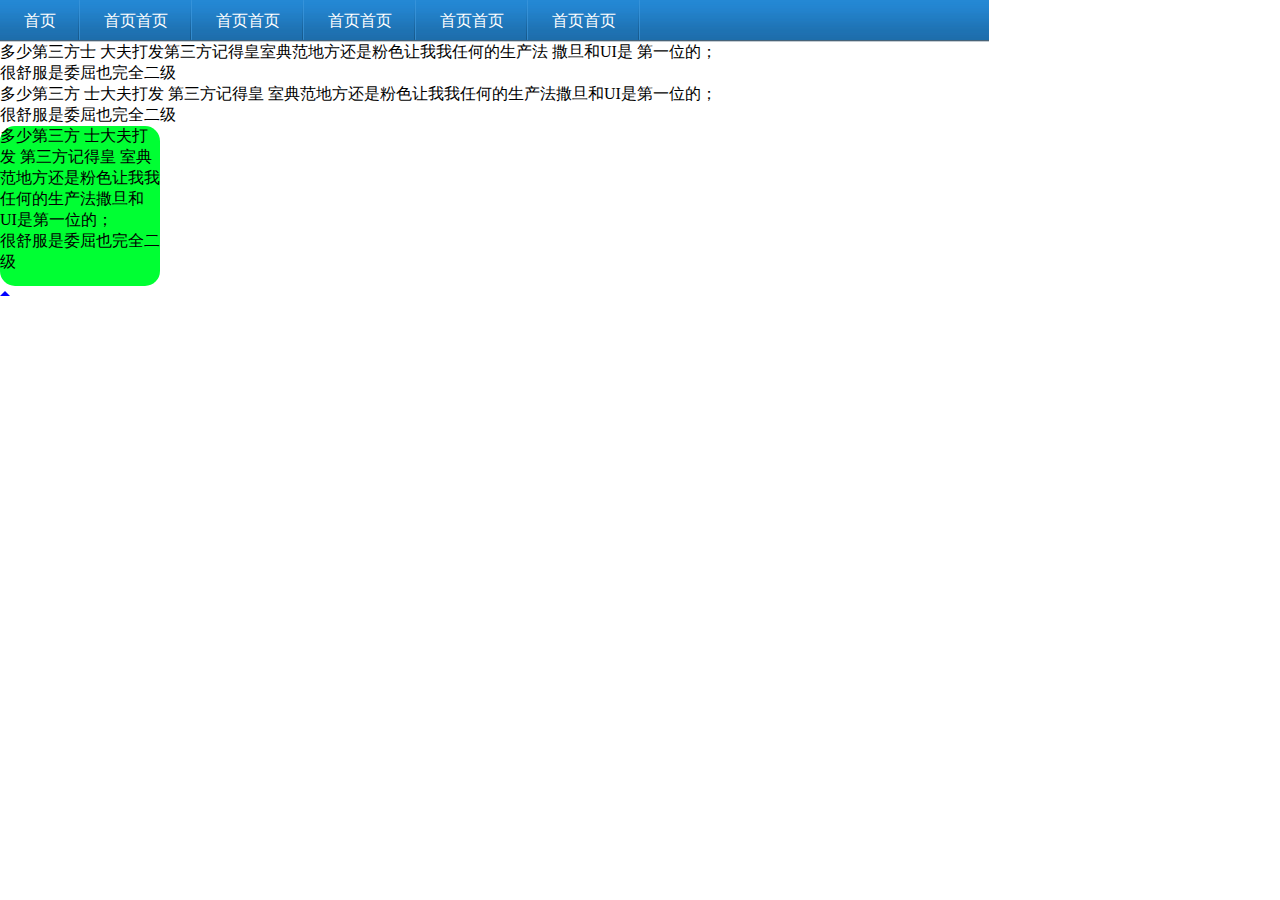
<file: 0718/index.html>
<!DOCTYPE html PUBLIC "-//W3C//DTD XHTML 1.0 Transitional//EN" "http://www.w3.org/TR/xhtml1/DTD/xhtml1-transitional.dtd">
<html xmlns="http://www.w3.org/1999/xhtml">
<head>
<meta http-equiv="Content-Type" content="text/html; charset=utf-8" />
<link rel="stylesheet" type="text/css" href="css/style.css"/>
<title>无标题文档</title>
</head>

<body>
<div class="nav">
<ul>
	<li><a href="#">首页</a></li>
    <li><a href="#">首页首页</a></li>
    <li><a href="#">首页首页</a></li>
    <li><a href="#">首页首页</a></li>
    <li><a href="#">首页首页</a></li>
    <li><a href="#">首页首页</a></li>
</ul>
</div>
<!--<div id="box">
<div class="over">
电话费的身份和第三方看的收费空间的回复的身份
<p>这是一段虎爷温热</p>
</div>
<div class="over">
电话费的身份和第三方看的收费空间的回复的身份
<p>这是一段文字司法局史蒂夫多少分地方</p>
</div>
</div>-->
<p class="first">多少第三方士 大夫打发第三方记得皇室典范地方还是粉色让我我任何的生产法 撒旦和UI是 第一位的；<br/>很舒服是委屈也完全二级</p>
<p class="two">多少第三方 士大夫打发 第三方记得皇 室典范地方还是粉色让我我任何的生产法撒旦和UI是第一位的；<br/>很舒服是委屈也完全二级</p>
<p class="three">多少第三方 士大夫打发 第三方记得皇 室典范地方还是粉色让我我任何的生产法撒旦和UI是第一位的；<br/>很舒服是委屈也完全二级</p>
<div class="border"></div>
</body>
</html>
</file>
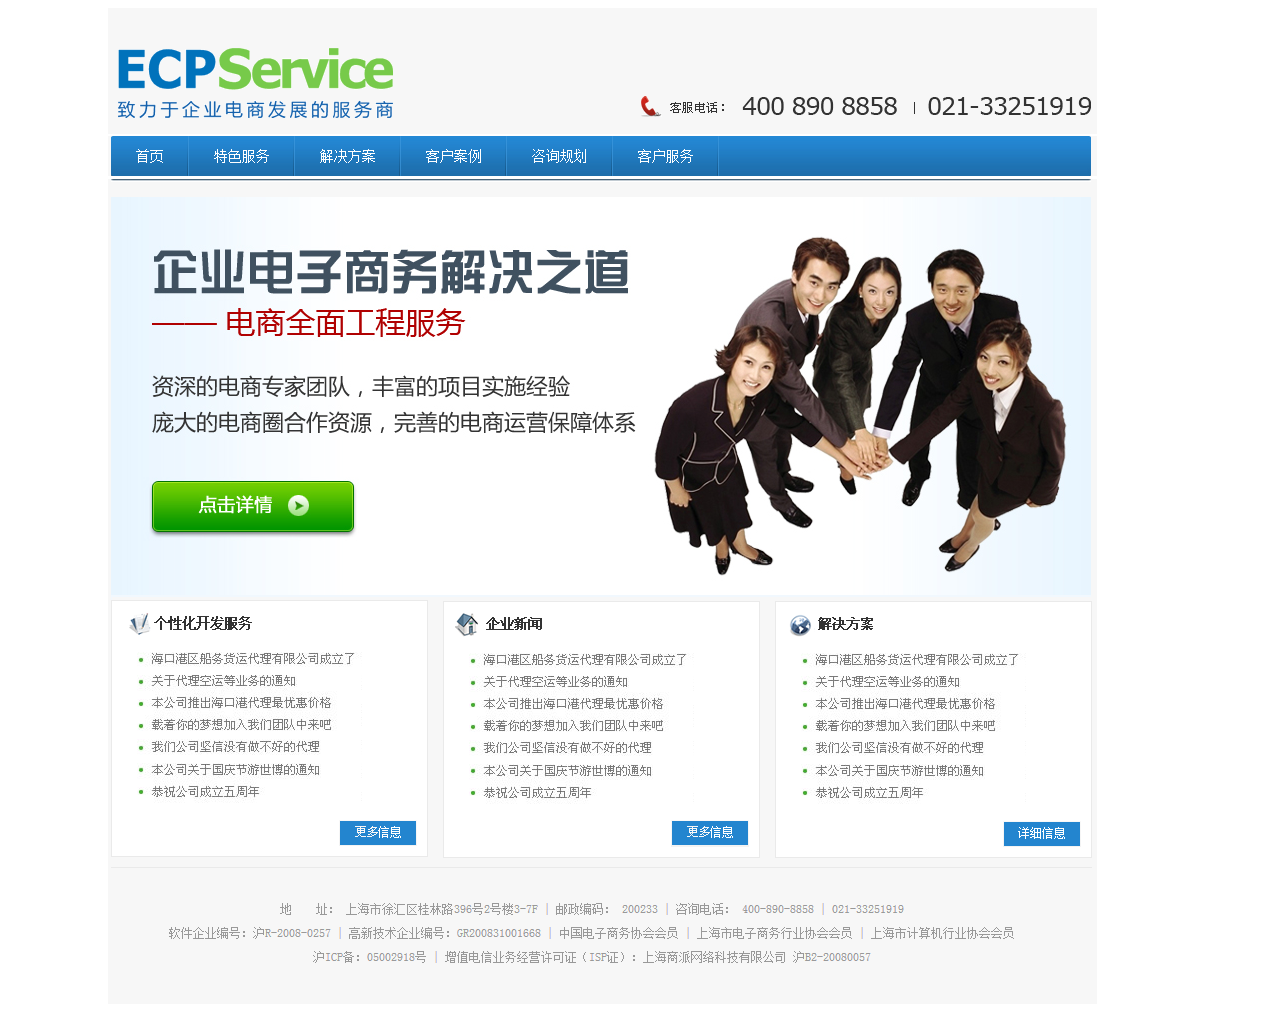
<file: 0713/huatu.html>
<!DOCTYPE html PUBLIC "-//W3C//DTD XHTML 1.0 Transitional//EN" "http://www.w3.org/TR/xhtml1/DTD/xhtml1-transitional.dtd">
<html xmlns="http://www.w3.org/1999/xhtml">
<head>
<meta http-equiv="Content-Type" content="text/html; charset=utf-8" />
<link rel="stylesheet" type="text/css" href="huatu.css" />
<title>无标题文档</title>
</head>

<body>
<div id="box">
	<div id="logo">
    <img src="images/images/images/images/images/2_01.png" />
    </div>
    <div id="titt">
    <img src="images/images/images/01_02.png" />
    </div>
    <div id="main">
    <img src="images/images/images/01_03.png" />
    </div>
    <div id="back">
    <img src="images/images/images/02_04.png" />
    </div>
    <div id="last">
    <img src="images/images/images/images/04_05.png" />
    </div>
   
</div>

</body>
</html>
</file>
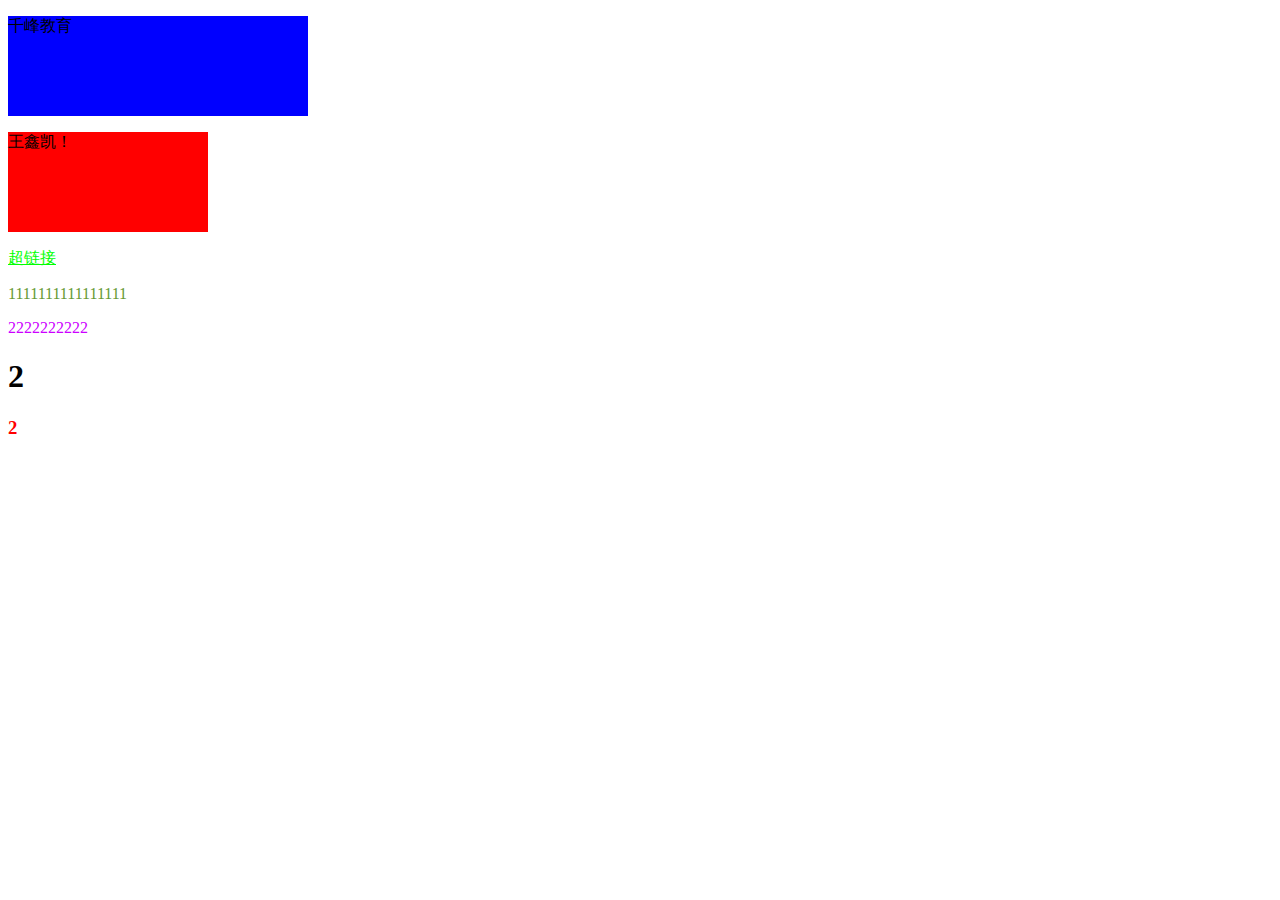
<file: 0713/wxk.html>
<!DOCTYPE html PUBLIC "-//W3C//DTD XHTML 1.0 Transitional//EN" "http://www.w3.org/TR/xhtml1/DTD/xhtml1-transitional.dtd">
<html xmlns="http://www.w3.org/1999/xhtml">
<head>
<meta http-equiv="Content-Type" content="text/html; charset=utf-8" />
<title>无标题文档</title>
<link type="text/css" rel="stylesheet" href="wxk.css" />
<style>
/**{color:#0C0;}*/
p.ert{color:#693}
p#bat{color:#C0F}
h1+h3{color:#F00}

</style>
</head>

<body>

<p class="box bos">
千峰教育
</p>
<p class="box">
王鑫凯！
</p>
<!--<div id="sqpz"></div>-->
<!--<div>
   <p>这是一个段落！这是常识</p>
   <h1>这是一个标题</h1>
   <b>333</b>
</div>-->
 <a href="#">超链接</a>
 <p class="ert">1111111111111111</p>
 <p id="bat">2222222222</p>
 <h1>2</h1>
 <h3>2</h3>
</body>
</html>
</file>
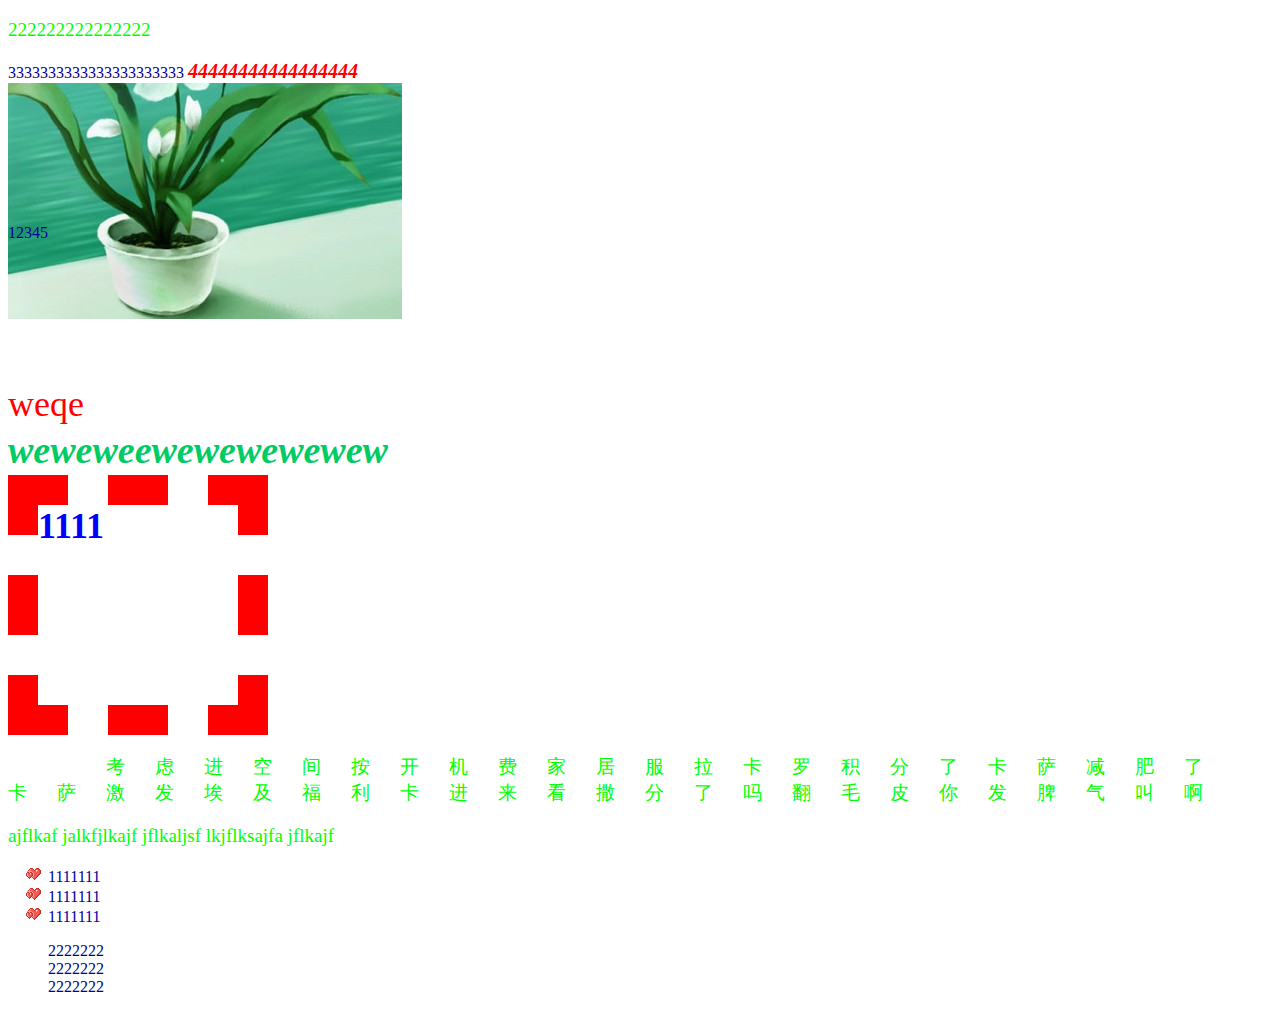
<file: 0714/h0714.html>
<!DOCTYPE html PUBLIC "-//W3C//DTD XHTML 1.0 Transitional//EN" "http://www.w3.org/TR/xhtml1/DTD/xhtml1-transitional.dtd">
<html xmlns="http://www.w3.org/1999/xhtml">
<head>
<meta http-equiv="Content-Type" content="text/html; charset=utf-8" />
<title>无标题文档</title>
<link rel="stylesheet" type="text/css" href="css0714.css" />
</head>

<body>
<p>222222222222222</p>
3333333333333333333333
<b>44444444444444444</b>
<div id="box">12345</div>
<a href="#">weqe</a>
<div id="er">weweweewewewewewew</div>
<div id="re">1111</div>
<p class="ddf">考虑进空间按开机费家居服拉卡罗积分了卡萨减肥了卡萨激发埃及福利卡进来看撒分了吗翻毛皮你发脾气叫啊</p>
<p class="ffs">ajflkaf jalkfjlkajf jflkaljsf lkjflksajfa jflkajf</p>
<ul id="eee">
<li>1111111</li>
<li>1111111</li>
<li>1111111</li>
</ul>
<div>
<ol id="rrr">
<li>2222222</li>
<li>2222222</li>
<li>2222222</li>
</ol>
</div>
</body>
</html>
</file>
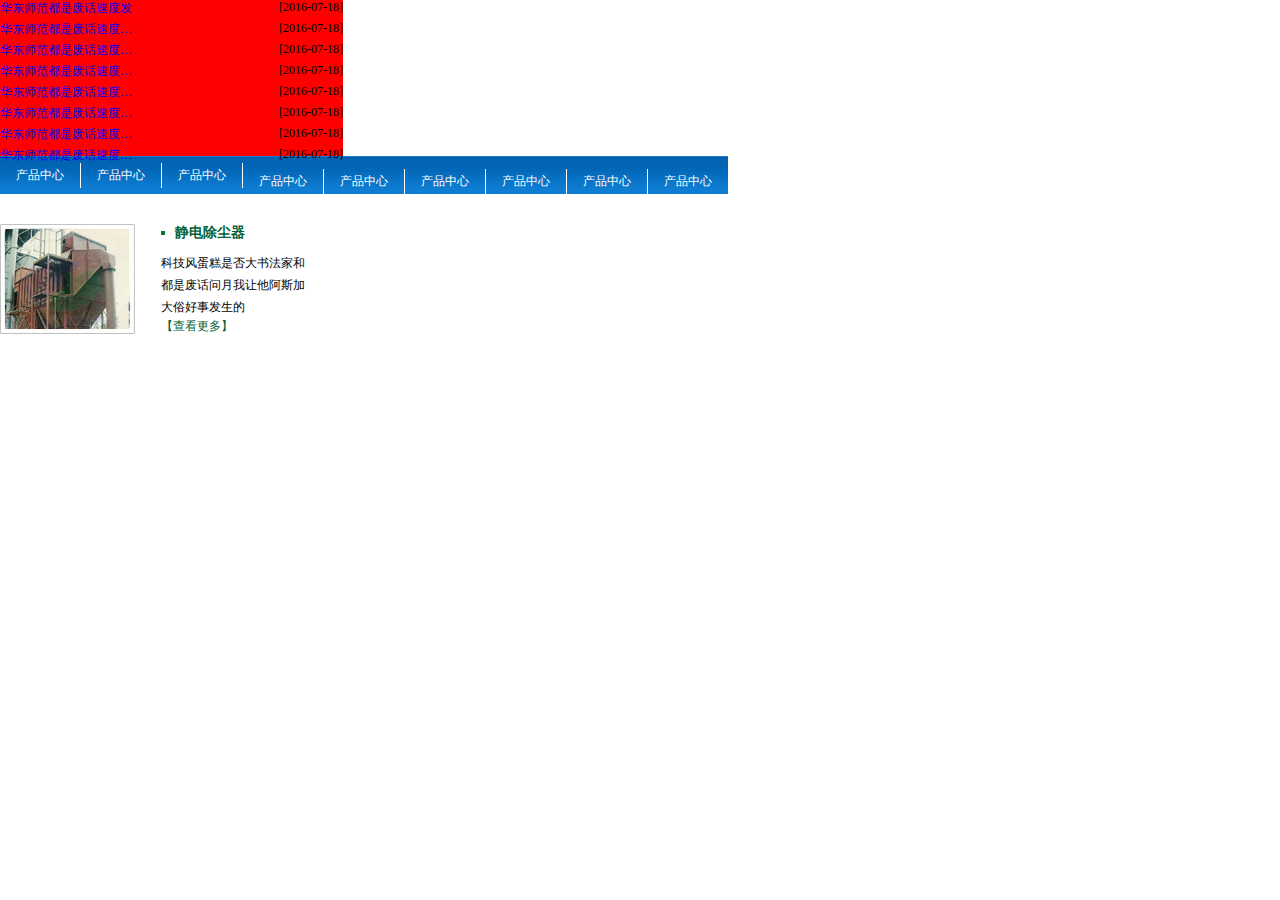
<file: 0718/list.html>
<!DOCTYPE html PUBLIC "-//W3C//DTD XHTML 1.0 Transitional//EN" "http://www.w3.org/TR/xhtml1/DTD/xhtml1-transitional.dtd">
<html xmlns="http://www.w3.org/1999/xhtml">
<head>
<meta http-equiv="Content-Type" content="text/html; charset=utf-8" />
<title>无标题文档</title>
<style>
 *{margin:0;padding:0;font-size:12px;}
 ul,li,ol{list-style:none;}
 a{text-decoration:none;}
 #box{width:343px;height:156px;background:#F00;}
 #box ul a{width:135px;overflow:hidden; white-space:nowrap; text-overflow:ellipsis; display:inline-block;}
 #box span{float:right;}
 #nav{width:728px;height:38px; background:url(images/nav_03.png)}
 #nav ul a{color:#fff;}
 #nav ul li{float:left;line-height:25px;border-right:1px solid #fff;margin-top:7px;width:80px;text-align:center;font-size:10px}
 #nav #last{border:none;}
 dl{width:307px;height:148px;}
 dl dt,dd{margin-top:30px;}
 dt{width:135px;height:110px;float:left;}
 dd{width:146px;height:110px;float:right;}
 h5{font-size:14px;color:#006239; background:url(images/img_06.png) no-repeat left center;padding-left:14px;}
 dl p{line-height:22px;padding-top:10px;}
 dl a{color:#006239;}
</style>
</head>

<body>
<div id="box">
	<ul>
    	<li><span>[2016-07-18]</span><a href="#">华东师范都是废话速度发</a></li>
        <li><span>[2016-07-18]</span><a href="#">华东师范都是废话速度发货都是废话电话费</a></li>
       <li> <span>[2016-07-18]</span><a href="#">华东师范都是废话速度发货都是废话电话费</a></li>
        <li><span>[2016-07-18]</span><a href="#">华东师范都是废话速度发货都是废话电话费</a></li>
       <li> <span>[2016-07-18]</span><a href="#">华东师范都是废话速度发货都是废话电话费</a></li>
       <li> <span>[2016-07-18]</span><a href="#">华东师范都是废话速度发货都是废话电话费</a></li>
       <li> <span>[2016-07-18]</span><a href="#">华东师范都是废话速度发货都是废话电话费</a></li>
       <li> <span>[2016-07-18]</span><a href="#">华东师范都是废话速度发货都是废话电话费</a></li>
       
    </ul>
</div>
<div id="nav">
	<ul>
    	<li><a href="#">产品中心</a></li>
        <li><a href="#">产品中心</a></li>
        <li><a href="#">产品中心</a></li>
        <li><a href="#">产品中心</a></li>
        <li><a href="#">产品中心</a></li>
        <li><a href="#">产品中心</a></li>
        <li><a href="#">产品中心</a></li>
        <li><a href="#">产品中心</a></li>
        <li id="last"><a href="#">产品中心</a></li>
        
    </ul>
</div>
<dl>
	<dt><img src="images/img_03.png"/></dt>
    <dd>
    	<h5>静电除尘器</h5>
        <p>科技风蛋糕是否大书法家和都是废话问月我让他阿斯加大俗好事发生的</p>
        <a href="#">【查看更多】</a>
    </dd>
</dl>
</body>
</html>
</file>
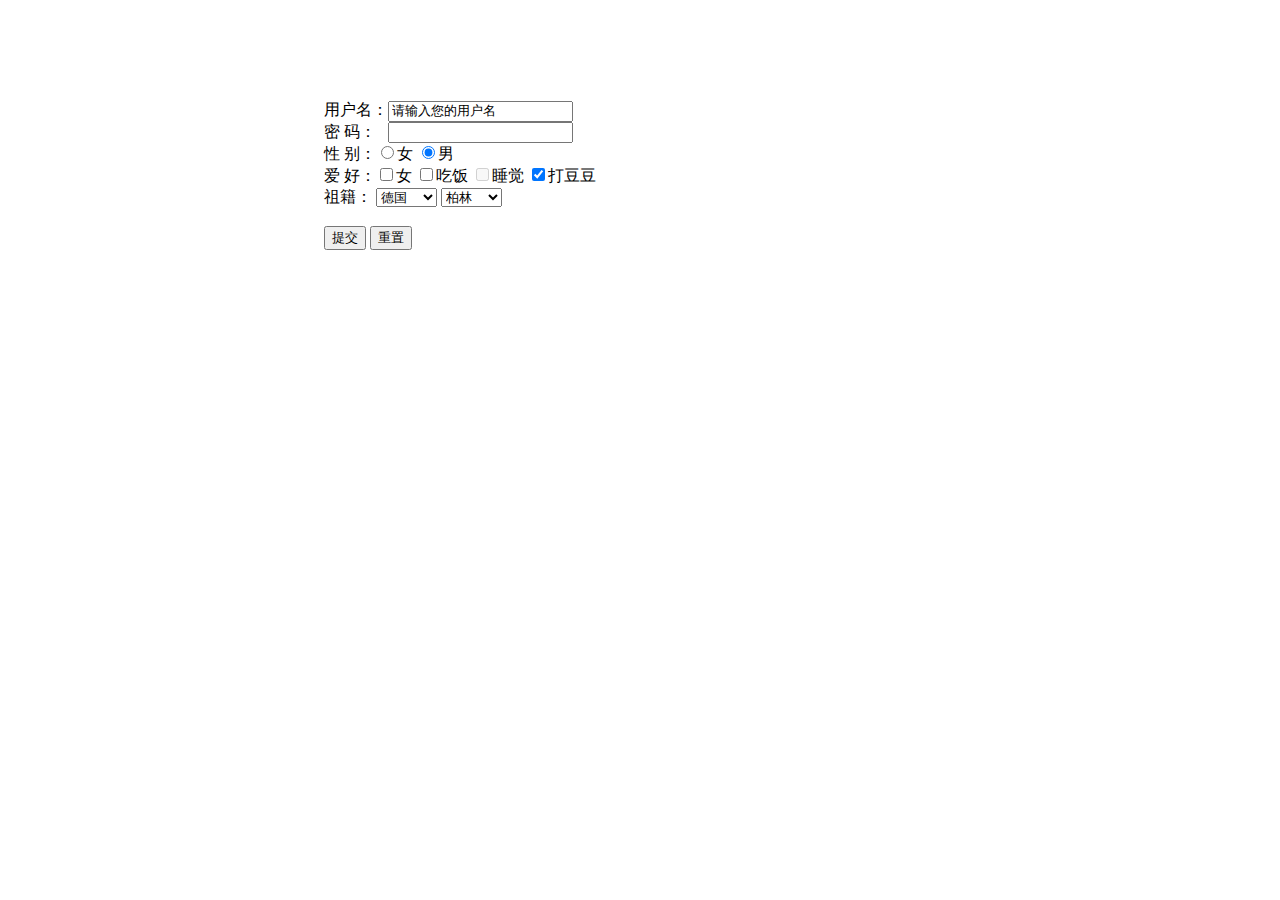
<file: 0712/新建文件夹/biaodan.html>
<!DOCTYPE html PUBLIC "-//W3C//DTD XHTML 1.0 Transitional//EN" "http://www.w3.org/TR/xhtml1/DTD/xhtml1-transitional.dtd">
<html xmlns="http://www.w3.org/1999/xhtml">
<head>
<meta http-equiv="Content-Type" content="text/html; charset=utf-8" />
<title>无标题文档</title>
<style>
.f1{
	margin-top:100px;
	margin-left:25%;
}
</style>
</head>

<body>
<form class="f1" action="" method="post">
用户名：<input type="text" value="请输入您的用户名" /><br />
密 码：&nbsp;&nbsp; <input type="password"  /><br />
性 别：<input type="radio" name="ss" checked="checked" />女
      <input type="radio" name="ss" checked="checked" />男<br />
爱 好：<input type="checkbox" name="like"  />女
<input type="checkbox" name="like"  />吃饭
<input type="checkbox" name="like" disabled="disabled"  />睡觉
<input type="checkbox" name="like" checked="checked"  />打豆豆<br />
祖籍：

<select>
<option>德国</option>
<option>俄罗斯</option>
<option>南京</option>
<option>中国</option>
<option>英国</option>
<option>日本</option>
</select>
<select>
<option>柏林</option>
<option>北京</option>
<option>莫斯科</option>
<option>东京</option>
<option>伦敦</option>
<option>巴黎</option>
</select><br /><br />
<input type="submit" value="提交" />
<input type="reset" value="重置" />
</form>
</body>
</html>
</file>
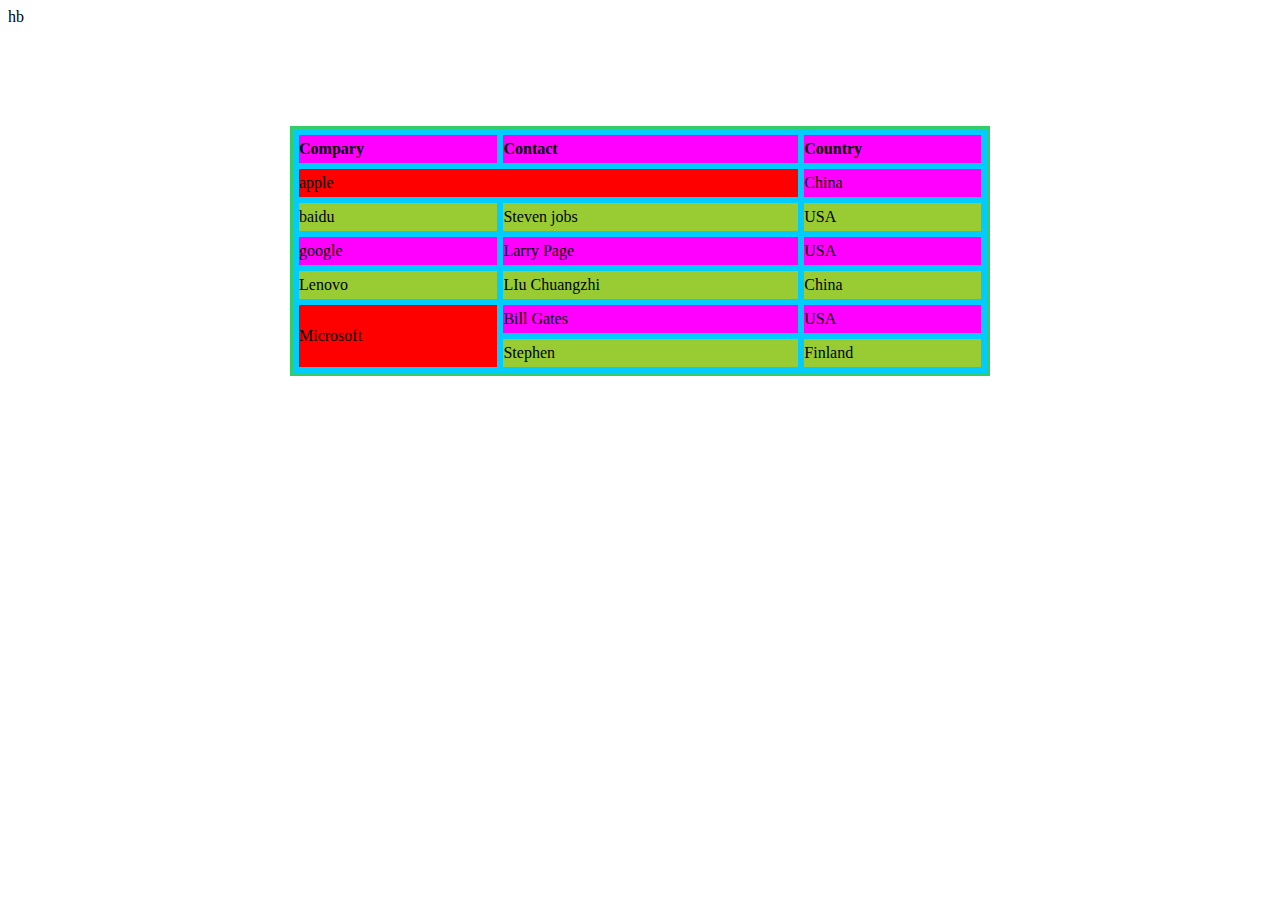
<file: 0712/新建文件夹/table.html>
<!DOCTYPE html PUBLIC "-//W3C//DTD XHTML 1.0 Transitional//EN" "http://www.w3.org/TR/xhtml1/DTD/xhtml1-transitional.dtd">
<html xmlns="http://www.w3.org/1999/xhtml">
<head>
<meta http-equiv="Content-Type" content="text/html; charset=utf-8" />
<title>无标题文档</title>
<style>
.em1
{
	margin-top:100px;
}
body {
	background-color: #FFF;
}
</style>
</head>

<body>
<table class="em1" cellpadding="0" cellspacing="6" width="700px" height="250px" bordercolor="#33CC66" align="center"
bgcolor="#00CCFF">
<tr bgcolor="#FF00FF">
<th align="left">Compary</th><th align="left">Contact</th><th align="left">Country</th>
</tr>
<tr bgcolor="#FF00FF">
<td colspan="2" bgcolor="#FF0000">apple</td><td>China</td>
</tr>
<tr bgcolor="#99CC33">hb
<td>baidu</td><td>Steven jobs</td><td>USA</td>
</tr>
<tr bgcolor="#FF00FF">
<td>google</td><td>Larry Page</td><td>USA</td>
</tr>
<tr  bgcolor="#99CC33">
<td>Lenovo</td><td>LIu Chuangzhi</td><td>China</td>
</tr>
<tr bgcolor="#FF00FF">
<td rowspan="2" bgcolor="#FF0000">Microsoft</td><td>Bill Gates</td><td>USA</td>
</tr>
<tr  bgcolor="#99CC33">
<td>Stephen</td><td>Finland</td>
</tr>
</table>

</body>
</html>
</file>
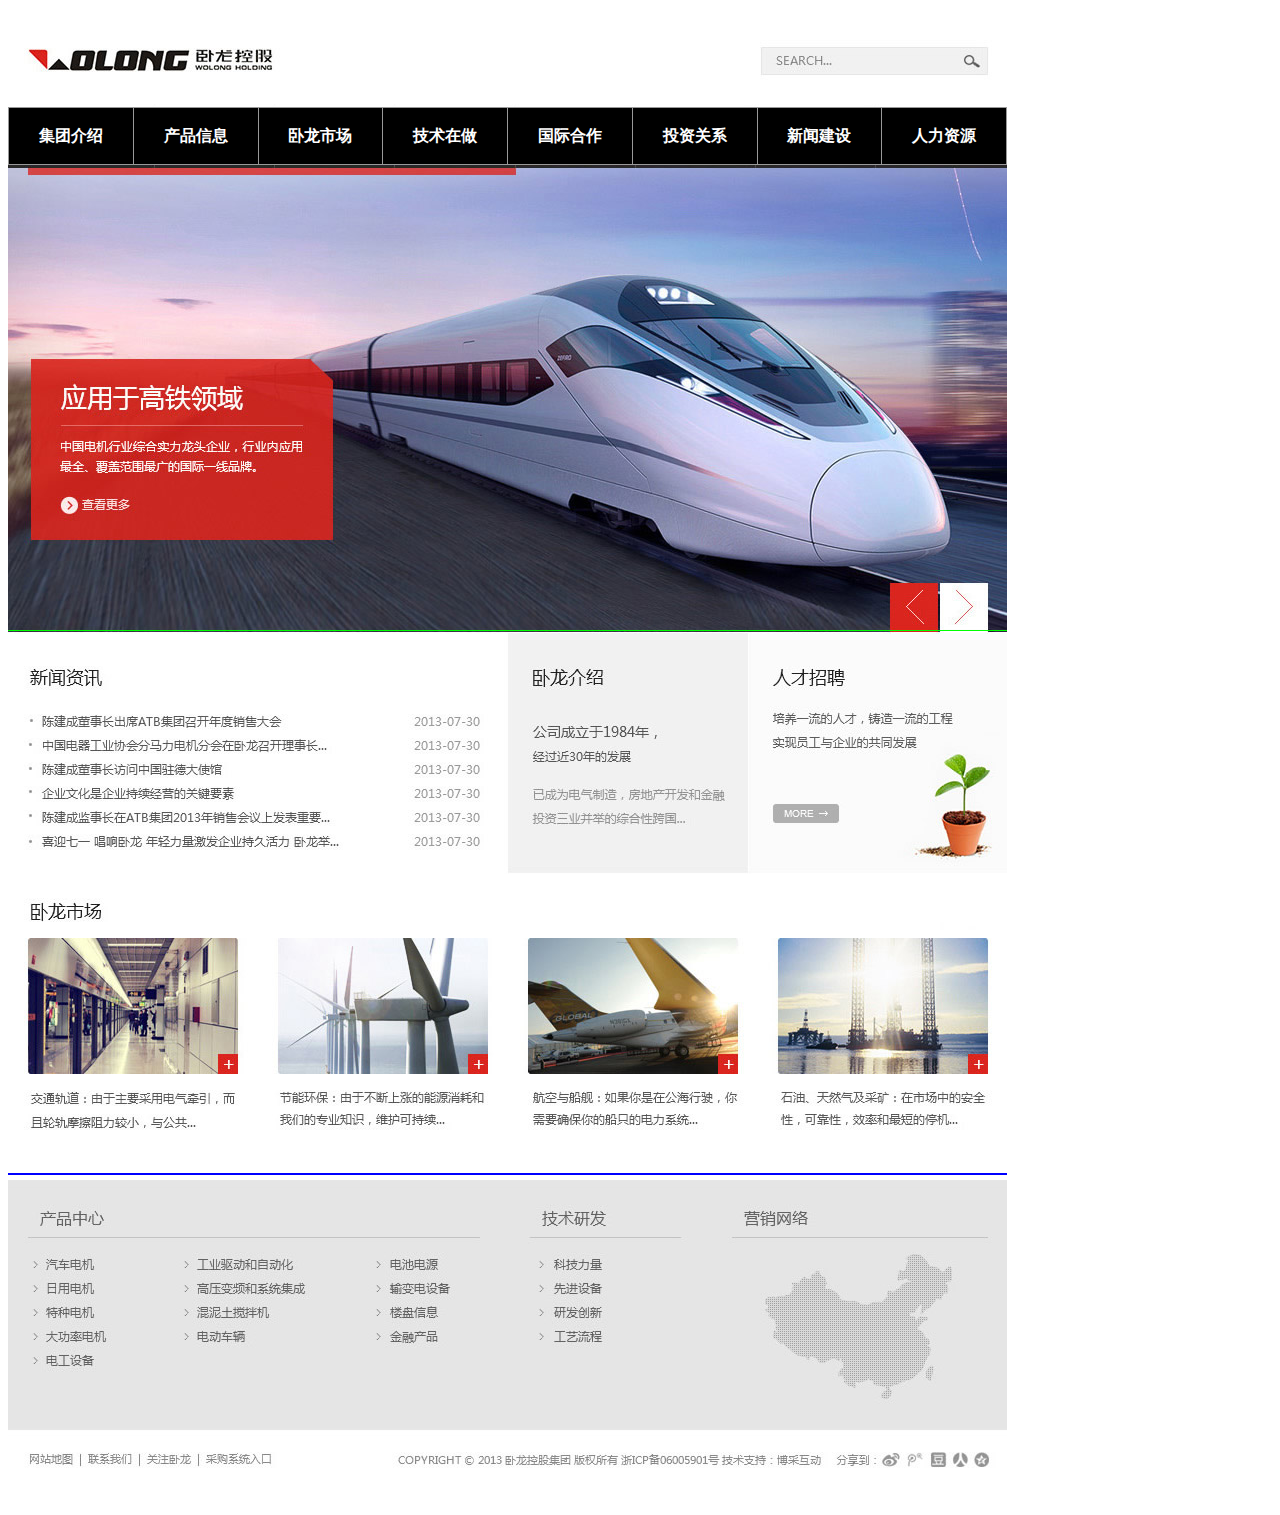
<file: 0713/0713作业/zuoye1.html>
<!DOCTYPE html PUBLIC "-//W3C//DTD XHTML 1.0 Transitional//EN" "http://www.w3.org/TR/xhtml1/DTD/xhtml1-transitional.dtd">
<html xmlns="http://www.w3.org/1999/xhtml">
<head>
<meta http-equiv="Content-Type" content="text/html; charset=utf-8" />
<link type="text/css" rel="stylesheet" href="zuoye1.css" />
<title>无标题文档</title>
<style>
a{text-decoration:none}
a{color:#FFF}
a:hover{color:#F60}
</style>
</head>

<body>
<div id="box">
<div id="abba"><img src="images/one_01.png" /></div>
<div id="abbb">
<table height="58" cellspacing="1" width="999" cellpadding="1">
<tr>
<th width="110px"  bgcolor="#000000"><a href="#">集团介绍</a></th><th  bgcolor="#000000" width="110px"><a href="#">产品信息</a></th><th  bgcolor="#000000" width="110px"><a href="#">卧龙市场</a></th><th  bgcolor="#000000" width="110px"><a href="#">技术在做</a></th><th  bgcolor="#000000" width="110px"><a href="#">国际合作</a></th><th  bgcolor="#000000" width="110px"><a href="#">投资关系</a></th><th  bgcolor="#000000" width="110px"><a href="#">新闻建设</a></th><th  bgcolor="#000000" width="110px"><a href="#">人力资源</a></th>
</tr>
</table>
</div>
<div id="abbc"><img src="images/two_03.png" /></div>
<div id="abbd"><img src="images/three_04.png" /></div>
<div id="abbe"><img src="images/four_02.png" /></div>
</div>
</body>
</html>
</file>
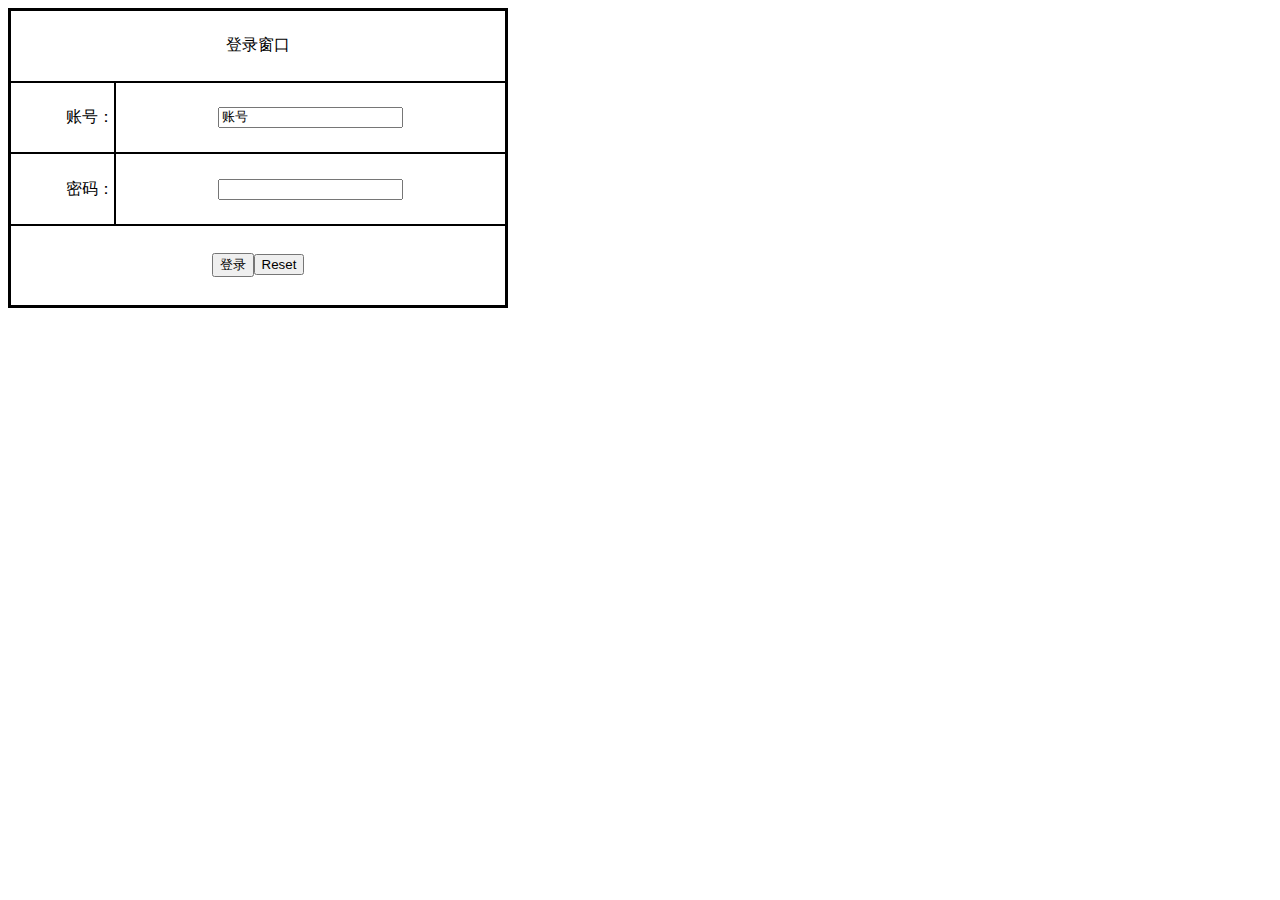
<file: 0712/0712作业/王鑫凯/Untitled-1.html>
<!DOCTYPE html PUBLIC "-//W3C//DTD XHTML 1.0 Transitional//EN" "http://www.w3.org/TR/xhtml1/DTD/xhtml1-transitional.dtd">
<html xmlns="http://www.w3.org/1999/xhtml">
<head>
<meta http-equiv="Content-Type" content="text/html; charset=utf-8" />
<title>无标题文档</title>
</head>

<body>
<form>
<table width="500px" height="300px" border="2" cellpadding="0" cellspacing="0" bordercolor="#000000">
<tr>
<td align="center" colspan="2">登录窗口</td>
</tr>
<tr>
<td align="right">账号：</td>
<td align="center"><input type="text" value="账号" /></td>
</tr>
<tr>
<td align="right">密码：</td>
<td align="center"><input type="password"  /></td>
</tr>
<tr>
<td colspan="2" align="center"><input type="submit" value="登录"  /><input type="reset" /></td>
</tr>
</table>
</form>
</body>
</html>
</file>
<file: 0718/css/style.css>
/* CSS Document */
*{margin:0;padding:0;}
ul,li,ol{list-style:none;}
a{text-decoration:none;}

.nav{height:42px;background:url(../images/01_03.png) repeat-x;width:989px;margin:10tpx auto;}
ul li{float:left;line-height:42px;padding-left:24px;padding-right:24px;background:url(../images/border_03.png) no-repeat right center}
ul li a{color:#fff;}


/*#box{width:400px;height:150px;overflow:auto;}
.over{width:200px;height:150px;float:left;overflow:inherit;}*/
	.first{width:160px; white-space:pre;}
	.two{width:160px; white-space:nowrap;}
	.three{width:160px;height:160px; white-space:pre-line;border-top-left-radius:15px;
border-top-right-radius:15px;
border-bottom-left-radius:15px;
border-bottom-right-radius:15px;
border-radius:15px;
background:#0F3;
}
.border{border:5px solid #fff;width:0;height:0;border-bottom-color:#00F;overflow:hidden;font-size:0;}
</file>
<file: 0713/huatu.css>
CSS Document */
#box{
	  width:988px;
	  height:1002px;
	  color:#00F;
	  margin-left:100px;
}
#logo{
	   height:128px;
	    margin-left:100px;

	   }
#titt{
	   height:43px;
	    margin-left:100px;
	   }
#main{
	   height:420px;
	    margin-left:100px;

}
#back{
	   height:260px;
	    margin-left:100px;
	  
}
#last{
	 margin-left:100px;
	

}
</file>
<file: 0713/wxk.css>
/* CSS Document */

/*div{width:500px;height:200px; background-color:#F00; margin:100px 0 0 200px}*/

.box{
	width:200px;
	height:100px;
	background-color:#F00;
    }
.bos{
	width:300px;
	background-color:#00F;
    }
/*#sqpz{
	width:200px;
	height:200px;
	background-color:#0FF;
	position:absolute;
	margin:100px 0 0 500px;
     }*/
.bos,.box,{
	            width:100px;
				height:100px;
				background-color:#006;
}
#top{
	  color:#F00;}
/*div b{
	   color:#CF0;
       size:20px;
	   }*/
a{color:#0F0;}
a:hover{color:#FF0}
.bos:hover{color:#FF0}
</file>
<file: 0714/css0714.css>
/* CSS Document */
*{
	 color:#009;
}
p{
	color:#0f0;
	font-size:19px;
}
b{
	font-size:20px;
	text-align:center;
	color:rgb(255,0,0);
	font-style:oblique;
}
#box{
	  height:300px;
	  background-image:url(images/flower.jpg);
	  line-height:300px;
	  background-repeat:no-repeat;
	  background-attachment:fixed;
                         
}
a{
	text-decoration:none;
	font-size:36px;
	color:#F00;
}
a:hover{
	      text-decoration:line-through;
		  color:#0FF;
}
#er{
	   font:italic bold 38px/50px "黑体";
	   color:#0C6;
	   font-weight:900;
}
#re{
	   border:dashed 30px #f00;
	   width:200px;
	   height:200px;
	   font-size:36px;
	   color:#00F;
	   font-weight:600;
}
.ddf{
	   text-indent:98px;
	   
	   letter-spacing:30px;
}
.ffd{
	  word-spacing:20px;
}
#eee{
	   list-style-image:url(images/share.gif);
	   size:38px;
}
#rrr{
	   list-style:none;
	   size:38px;
}
</file>
<file: 0713/0713作业/zuoye1.css>
@charset "utf-8";
/* CSS Document */
#box{
	width:999px;
	height:1499px;
	background-color:#999;
}
#abba{
	height:99px;
	background-color:#F00;
}
#abbb{
	height:58px;
}
#abbc{
	height:466px;
	background-color:#0F0;
}
#abbd{
	height:544px;
	background-color:#00F;
}
#abbe{
	height:336px;
	background-color:#0FF;
}
</file>
